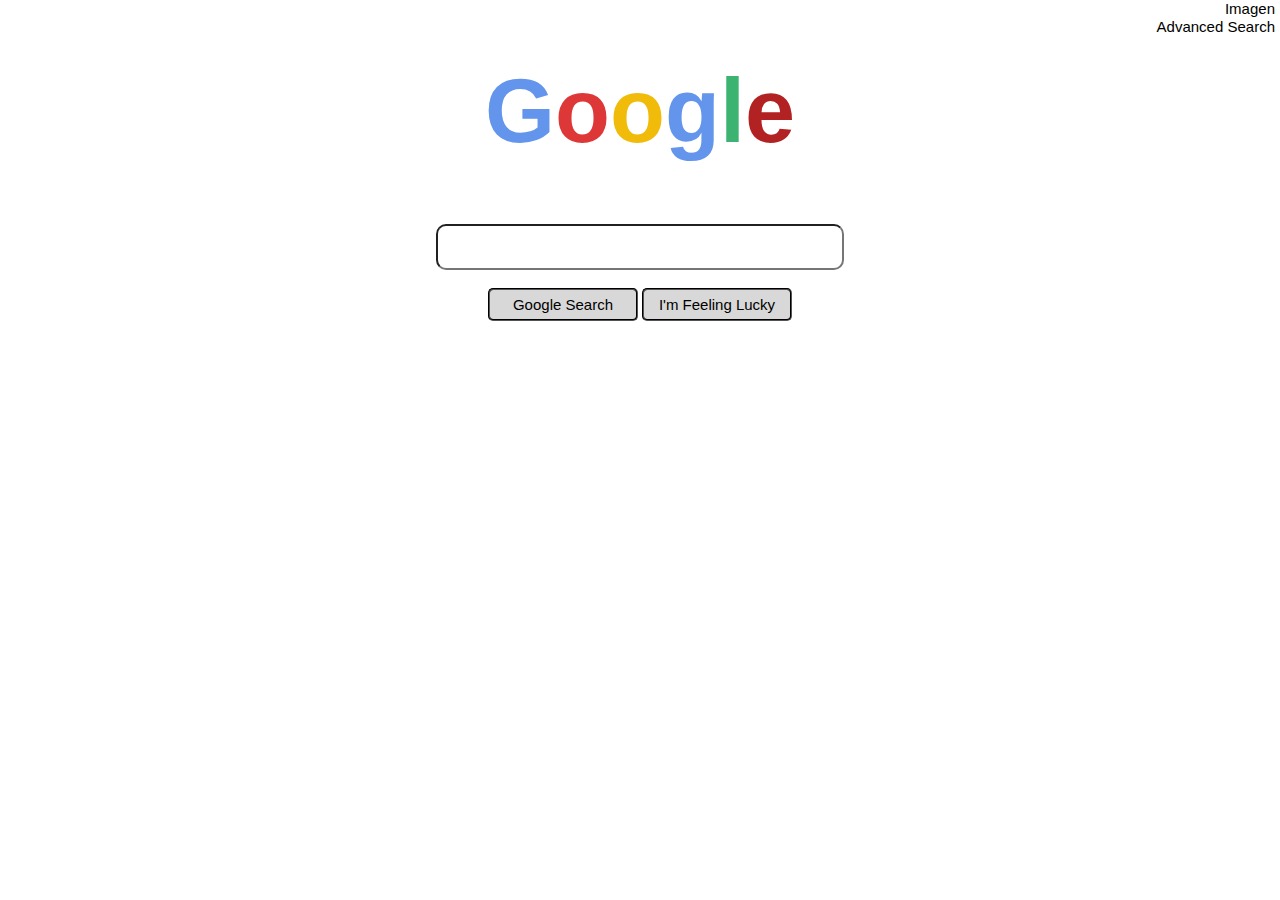
<file: INDEX.HTML>
<!DOCTYPE html>
<html lang="en">
    <head>
        <title>Google</title>
        <link rel="stylesheet" href="google.css">
        <meta name="viewport" content= "width=device-width, initial-scale=1.0">
        <style>
       
        .button{
            border-style: groove;
            border-radius: 5px;
            background-color: rgb(216, 216, 216);
            text-align: center;
            font-family: Arial, Helvetica, sans-serif;
            font-size: 15px;
            width: 150px;
            height: 33px;
        }
        
        a:link{
            
            text-decoration: none;
            color: black;
            font-family: Arial, Helvetica, sans-serif;
            font-size: 15px;
        }
        
        </style>
       
    </head>
    <body>

        <div id="button1">
            <a href="probar.html" > Imagen </a> <br>
            <a href="BR.html"> Advanced Search </a>
         </div>
         
        <h1><span style="color: cornflowerblue">G</span><span style="color:rgb(221, 55, 55)">o</span><span style="color:rgb(241, 187, 10)">o</span><span style="color:cornflowerblue">g</span><span style="color:mediumseagreen">l</span><span style="color:firebrick">e</span></h1>
        <div id="bla">
            <form action="https://google.com/search">
                <input type="text" name="q" class="box">
                <br>
                <br>
                <div>
                    <input type="submit" name="btnK" value="Google Search" class="button">
                    <input type="submit" name="btnI" value="I'm Feeling Lucky" class="button">
                </div>
            </form>
        </div>
    </body>
</html>
</file>
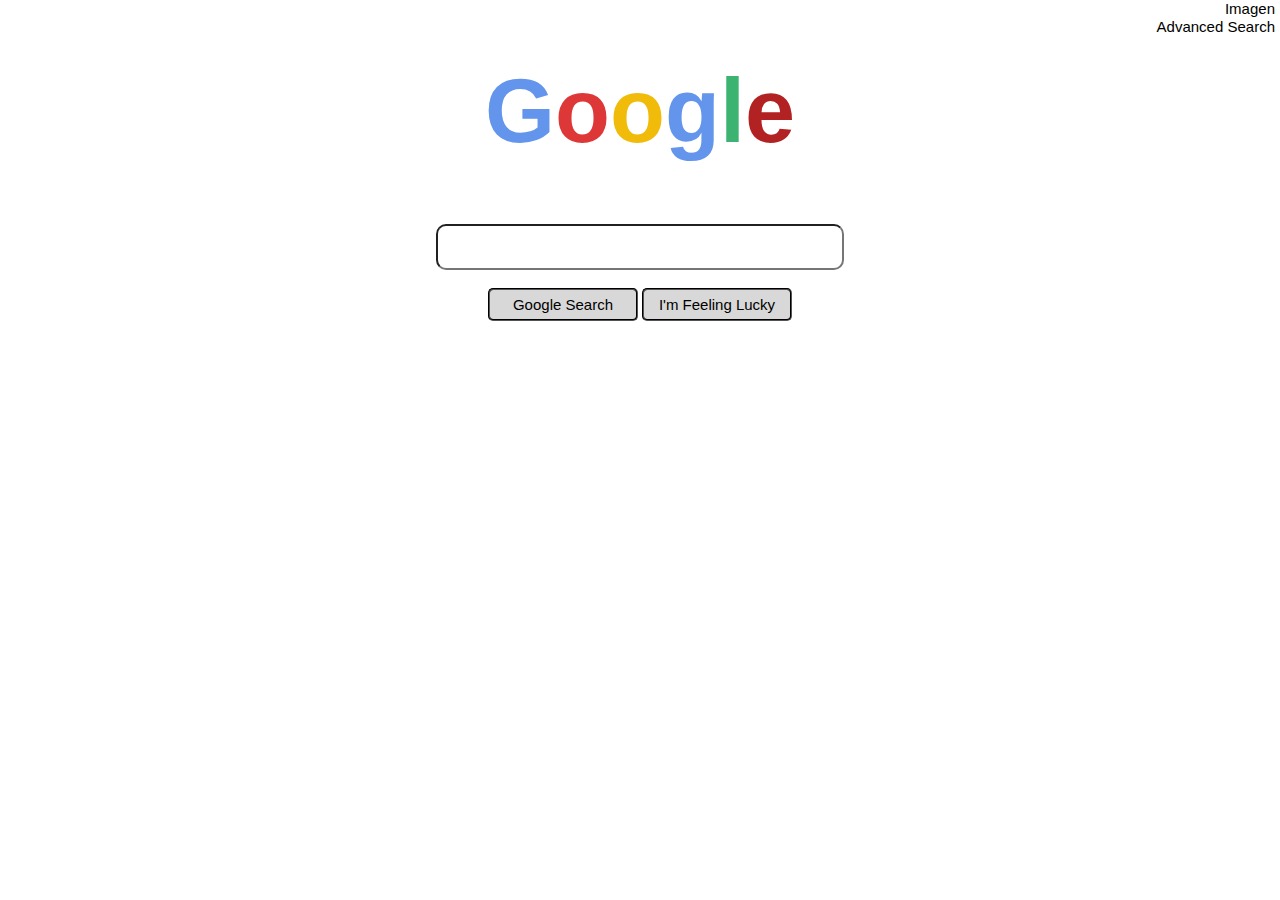
<file: index.html>
<!DOCTYPE html>
<html lang="en">
    <head>
        <title>Google</title>
        <link rel="stylesheet" href="google.css">
        <meta name="viewport" content= "width=device-width, initial-scale=1.0">
        <style>
       
        .button{
            border-style: groove;
            border-radius: 5px;
            background-color: rgb(216, 216, 216);
            text-align: center;
            font-family: Arial, Helvetica, sans-serif;
            font-size: 15px;
            width: 150px;
            height: 33px;
        }
        
        a:link{
            
            text-decoration: none;
            color: black;
            font-family: Arial, Helvetica, sans-serif;
            font-size: 15px;
        }
        
        </style>
       
    </head>
    <body>

        <div id="button1">
            <a href="probar.html" > Imagen </a> <br>
            <a href="BR.html"> Advanced Search </a>
         </div>
         
        <h1><span style="color: cornflowerblue">G</span><span style="color:rgb(221, 55, 55)">o</span><span style="color:rgb(241, 187, 10)">o</span><span style="color:cornflowerblue">g</span><span style="color:mediumseagreen">l</span><span style="color:firebrick">e</span></h1>
        <div id="bla">
            <form action="https://google.com/search">
                <input type="text" name="q" class="box">
                <br>
                <br>
                <div>
                    <input type="submit" name="btnK" value="Google Search" class="button">
                    <input type="submit" name="btnI" value="I'm Feeling Lucky" class="button">
                </div>
            </form>
        </div>
    </body>
</html>
</file>
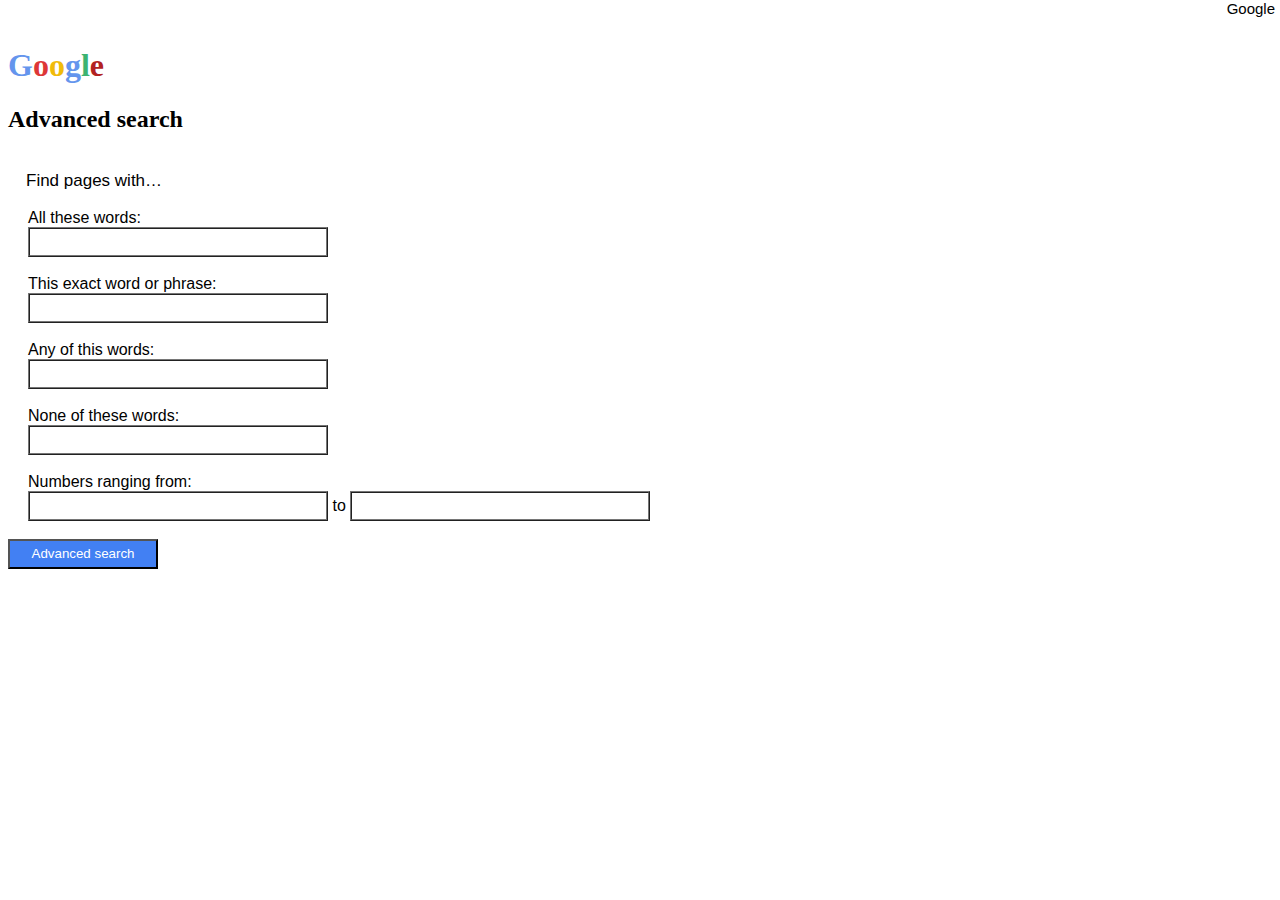
<file: BR.html>
<head>
    <title>Advanced search</title>
    <meta name="viewport" content= "width=device-width, initial-scale=1.0">
    
    <style>
        flex-wrap
        h2{
            margin-left: 15px ;
            font-family: Arial, Helvetica, sans-serif;
            font-size: 23px;
            color: rgb(160, 46, 46);
            font-style: normal;
        }
        #title {
            font-family: Arial, Helvetica, sans-serif;
            font-size: 17px;
            margin-left: 18px;
        }
        .field{
            font-family: Arial, Helvetica, sans-serif;
            font-size: 16px;
            margin-left: 20px;
            
        }
        .button {
            background-color: rgb(66, 128, 243);
            width: 150px;
            height: 30px;
            color: white;
        }
        .textinput {
            border-style: ridge;
            width: 300px;
            height: 30px;
        }

        #button1{
             position:absolute; top:0; right:5px;
             width:300px; text-align: right;
         }
         a:link{
            
            text-decoration: none;
            color: black;
            font-family: Arial, Helvetica, sans-serif;
            font-size: 15px;
        }
    </style>
</head>

<body>
    <br>
    <div id="button1">
        <a href="index.html" > Google </a> <br>
        
    </div>
    <h1><span style="color: cornflowerblue">G</span><span style="color:rgb(221, 55, 55)">o</span><span style="color:rgb(241, 187, 10)">o</span><span style="color:cornflowerblue">g</span><span style="color:mediumseagreen">l</span><span style="color:firebrick">e</span></h1>
    
    <h2>Advanced search</h2>
    <br>
    <div id="title">
        Find pages with…
    </div>
    <form action="https://google.com/search" name="f">
    <br>
    <div class="field">
        <label for="field1">All these words:</label>
        <br>
        <input type="text" class="textinput" id="field0" value=""  name="as_q">
    </div>
    <br>
    <div class="field">
        <label for="field2">This exact word or phrase: </label>
        <br>
        <input type="text" class="textinput" id="field1" value=""  name="as_epq">
    </div>
    <br>
    <div class="field">
        <label for="field3">Any of this words: </label>
        <br>
        <input type="text" class="textinput" id="field2" value=""  name="as_oq">
    </div>
    <br>
    <div class="field">
        <label for="field4">None of these words: </label>
        <br>
        <input type="text" class="textinput" id="field3" value=""  name="as_eq">
    </div>
    <br>
    <div class="field">
        <label for="field5">Numbers ranging from: </label>
        <br>
        <input type="text" class="textinput" id="field4" value=""  name="as_nlo">
        <span class="seperator">to</span>
        <input type="text" class="textinput"  value=""  name="as_nhi">
    </div>
    <br>
    
        <input type="submit" value="Advanced search" class="button">
    
    </form>

</body>
</file>
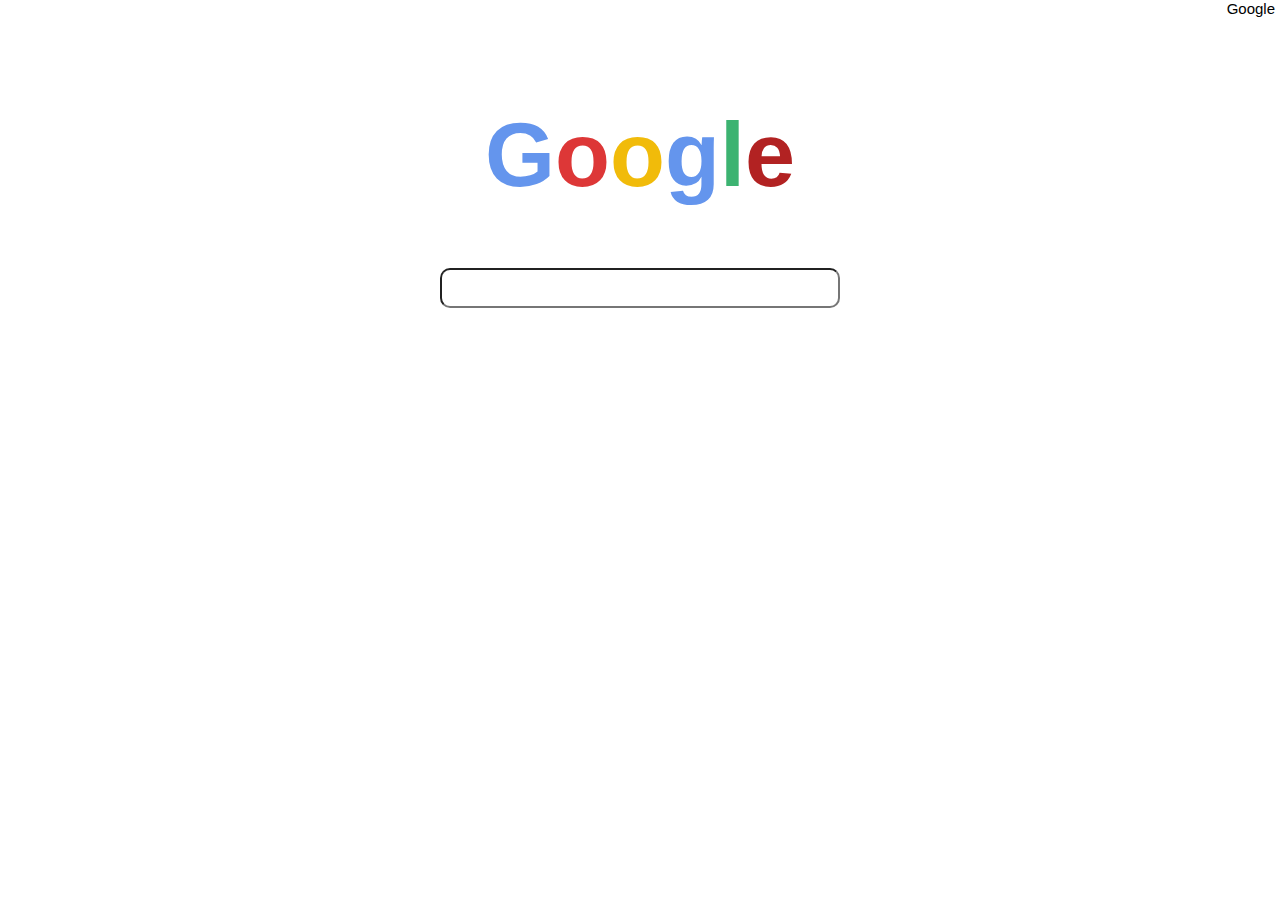
<file: probar.html>
<head>
    <title>Google</title>
<link rel="stylesheet" href="google.css">
<meta name="viewport" content= "width=device-width, initial-scale=1.0">
</head>
<body></body>
<div id="button1">
    <a href="index.html" > Google </a> <br>
    
</div>
<br>
<br>
<h1><span style="color: cornflowerblue">G</span><span style="color:rgb(221, 55, 55)">o</span><span style="color:rgb(241, 187, 10)">o</span><span style="color:cornflowerblue">g</span><span style="color:mediumseagreen">l</span><span style="color:firebrick">e</span></h1>
<div id="bla">
    <form action="http://images.google.com/images">
        <input type="text" name="q" class="box">
        <br>
    </form>
</div>
</body>
</file>
<file: google.css>
h1{
    text-align: center;
            font-size: 90px;
            font-family: sans-serif;
}
.box{
    width: 400px;
    height: 40px;
    border-radius: 10px;
}
#bla {
    text-align: center;
}
#button1{
             
    position:absolute; top:0; right:5px;
    width:300px; text-align: right;
}
a:link{
            
    text-decoration: none;
    color: black;
    font-family: Arial, Helvetica, sans-serif;
    font-size: 15px;
}
</file>
